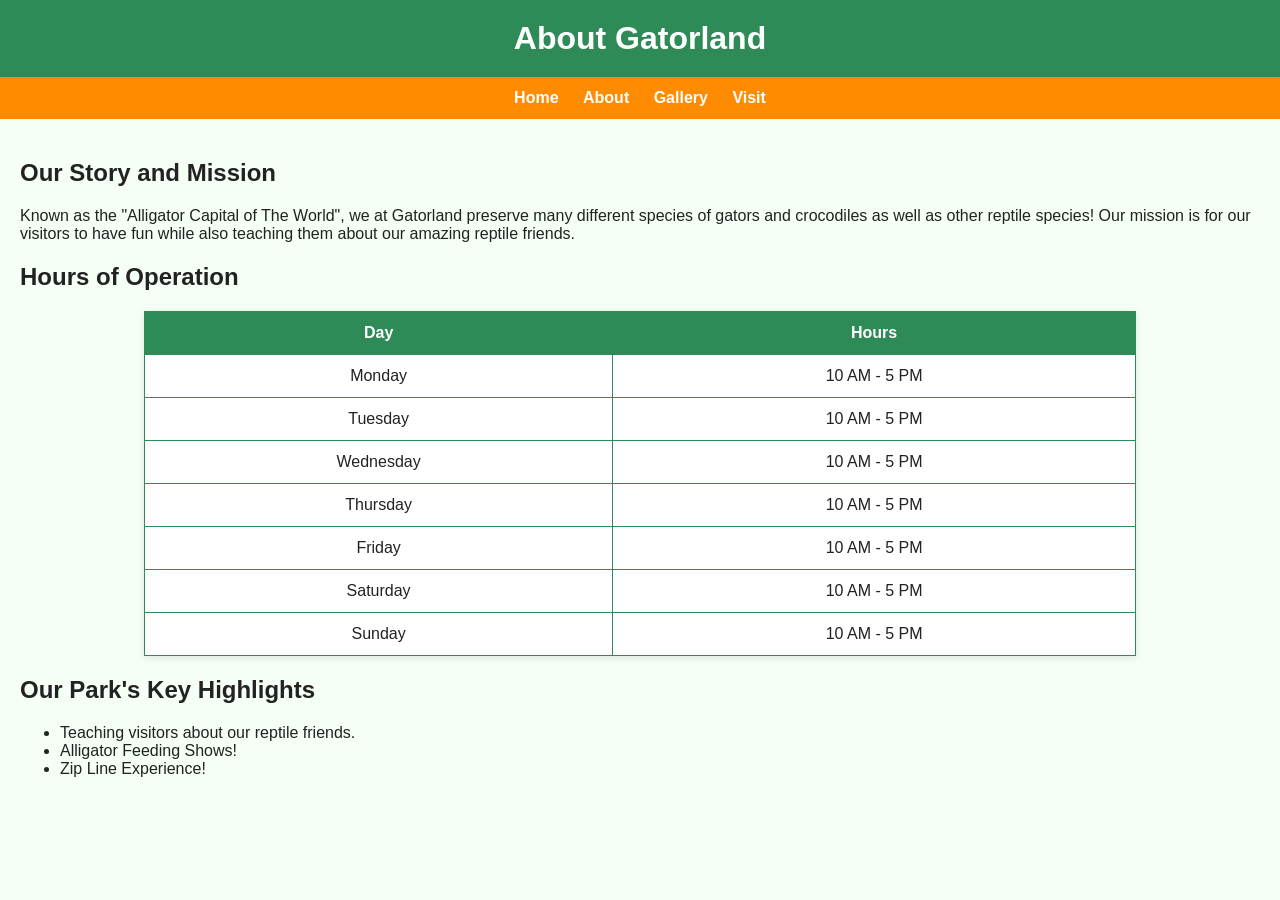
<file: about.html>
<!DOCTYPE html>
<html lang="en">
<head>
<meta charset="UTF-8">
<meta name="viewport" content="width=device-width, initial-scale=1.0">
<title>About</title>
<link rel="stylesheet" href="styles.css">
</head>


<body>


<header>
    <h1>About Gatorland</h1>
</header>


<nav>
    <a href="index.html">Home</a>
    <a href="about.html">About</a>
    <a href="gallery.html">Gallery</a>
    <a href="visit.html">Visit</a>
</nav>


<section>
    <h2>Our Story and Mission</h2>
    <p>Known as the "Alligator Capital of The World", we at Gatorland preserve many different species of gators and crocodiles as well as other reptile species! Our mission is for our visitors to have fun while also teaching them about our amazing reptile friends.</p>
   
   
<h2>Hours of Operation</h2>
<table>
    <tr>
        <th>Day</th>
        <th>Hours</th>
    </tr>
    <tr><td>Monday</td><td>10 AM - 5 PM</td></tr>
    <tr><td>Tuesday</td><td>10 AM - 5 PM</td></tr>
    <tr><td>Wednesday</td><td>10 AM - 5 PM</td></tr>
    <tr><td>Thursday</td><td>10 AM - 5 PM</td></tr>
    <tr><td>Friday</td><td>10 AM - 5 PM</td></tr>
    <tr><td>Saturday</td><td>10 AM - 5 PM</td></tr>
    <tr><td>Sunday</td><td>10 AM - 5 PM</td></tr>
</table>
    <h2>Our Park's Key Highlights</h2>
    <ul>
        <li>Teaching visitors about our reptile friends.</li>
        <li>Alligator Feeding Shows!</li>
        <li>Zip Line Experience!</li>
    </ul>
</section>


</body>
</html>
</file>
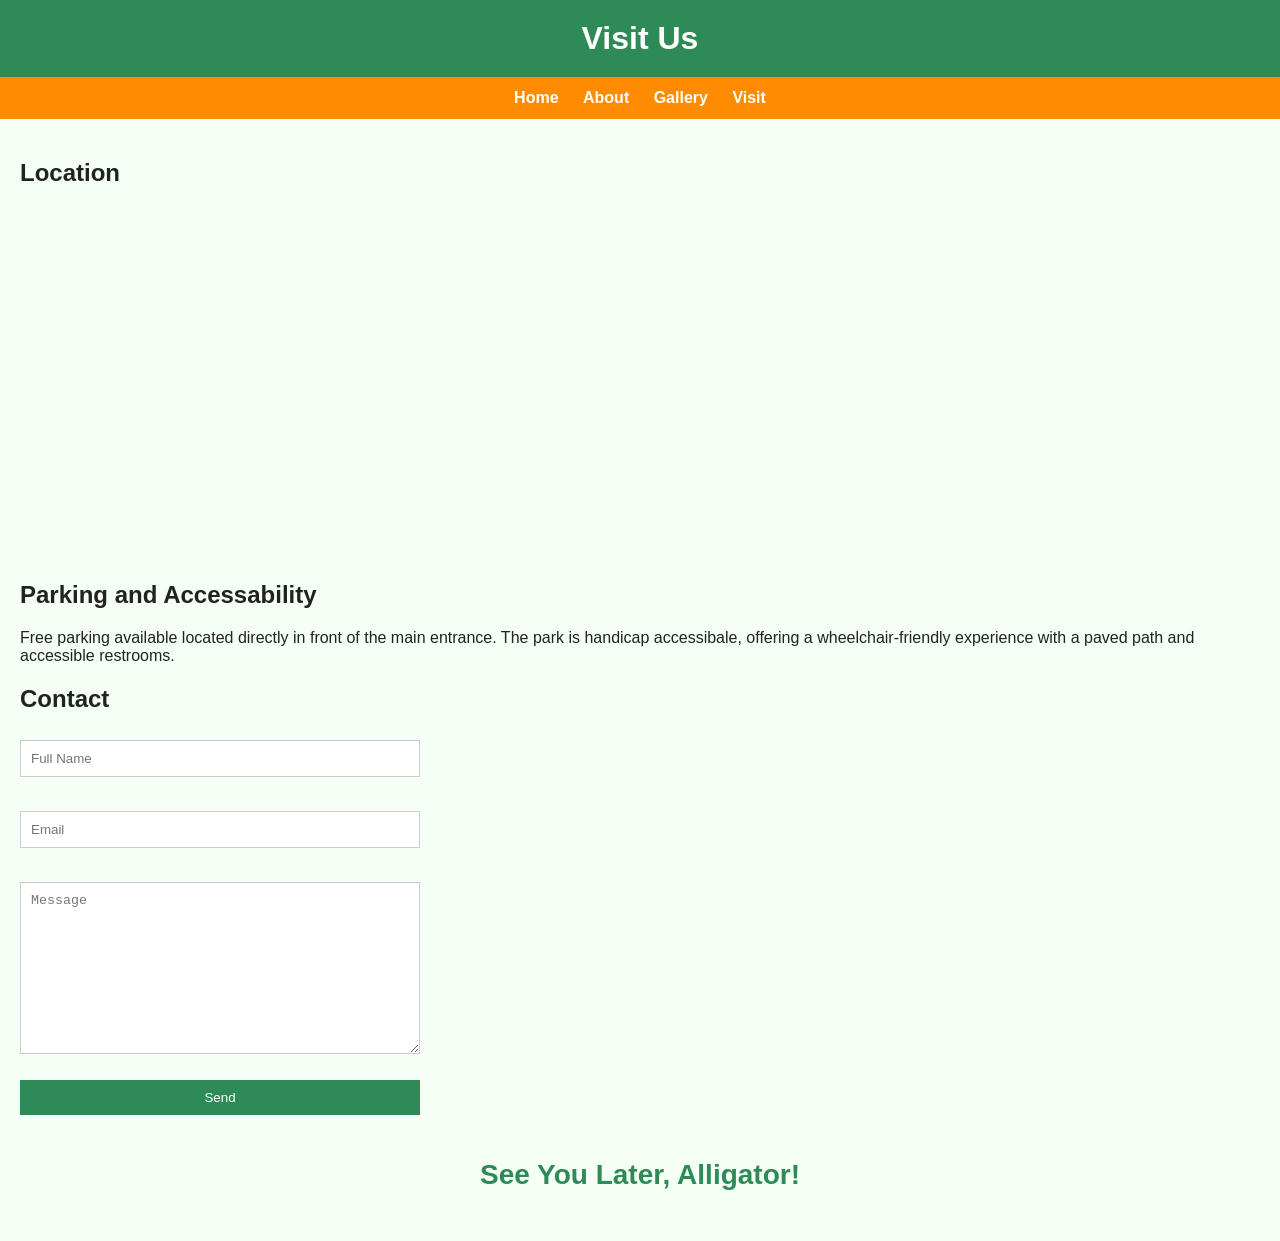
<file: visit.html>
<!DOCTYPE html>
<html lang="en">
<head>
<meta charset="UTF-8">
<meta name="viewport" content="width=device-width, initial-scale=1.0">
<title>Visit</title>
<link rel="stylesheet" href="styles.css">
</head>

<body>

<header>
    <h1>Visit Us</h1>
</header>


<nav>
    <a href="index.html">Home</a>
    <a href="about.html">About</a>
    <a href="gallery.html">Gallery</a>
    <a href="visit.html">Visit</a>
</nav>


<section>
    <h2>Location</h2>
<div class="map-container">
    <iframe
        src="https://www.google.com/maps?q=Gatorland+Orlando&output=embed"
        width="100%"
        height="350"
        style="border:0;"
        loading="lazy"
        allowfullscreen>
    </iframe>
</div>
    <h2>Parking and Accessability</h2>
    <p>Free parking available located directly in front of the main entrance. The park is handicap accessibale, offering a wheelchair-friendly experience with a paved path and accessible restrooms. </p>


    <h2>Contact</h2>
    <form>
        <input type="text" placeholder="Full Name"><br>
        <input type="email" placeholder="Email"><br>
        <textarea placeholder="Message"></textarea><br>
        <button>Send</button>
    </form>


<div class="visit-slogan">
        <h2>See You Later, Alligator!</h2>
    </div>


</div>
</section>


</body>
</html>
</file>
<file: styles.css>
body {
    font-family: Arial, sans-serif;
    margin: 0;
    background-color: #f5fff5;
    color: #222;
}

header {
    background-color: #2e8b57;
    color: white;
    text-align: center;
    padding: 20px;
}

header h1 {
    margin: 0;
}

header p {
    margin-top: 5px;
    font-style: italic;
}

nav {
    background-color: #ff8c00;
    text-align: center;
    padding: 12px;
}

nav a {
    color: white;
    text-decoration: none;
    margin: 10px;
    font-weight: bold;
}

nav a:hover {
    text-decoration: underline;
}

.hero {
    position: relative;
    text-align: center;
}

.hero img {
    width: 100%;
    height: auto;
    display: block;
}

.hero-text {
    position: absolute;
    top: 50%;
    left: 50%;
    transform: translate(-50%, -50%);
    color: white;
    background: rgba(0,0,0,0.4);
    padding: 20px;
    border-radius: 10px;
}

section {
    padding: 20px;
}

table {
    width: 80%;
    margin: 20px auto;
    border-collapse: collapse;
    background: white;
    box-shadow: 0 2px 8px rgba(0,0,0,0.1);
}

table, th, td {
    border: 1px solid #2e8b57;
}

th {
    background-color: #2e8b57;
    color: white;
    padding: 12px;
    text-align: center;
}

td {
    padding: 12px;
    text-align: center;
}

.grid-gallery {
    display: grid;
    grid-template-columns: repeat(auto-fit, minmax(220px, 1fr));
    gap: 20px;
    padding: 20px;
}

.grid-item {
    background: white;
    border: 2px solid #ff8c00;
    border-radius: 10px;
    overflow: hidden;
    text-align: center;
    box-shadow: 0 3px 10px rgba(0,0,0,0.1);

    transition: transform 0.3s ease, box-shadow 0.3s ease;
}

.grid-item:hover {
    transform: translateY(-10px);
    box-shadow: 0 10px 20px rgba(0,0,0,0.2);
}

.grid-item img {
    width: 100%;
    height: 180px;
    object-fit: cover;
}

.grid-item h3 {
    color: #2e8b57;
    margin: 10px 0 5px;
}

.grid-item p {
    padding: 0 10px 15px;
    font-size: 14px;
}

form {
    width: 100%;
    max-width: 400px;
    display: flex;
    flex-direction: column;
    margin: 0;
    text-align: left;
}

input, textarea {
    margin: 8px 0;
    padding: 10px;
    border: 1px solid #ccc;
}

textarea {
    height: 150px;
    resize: vertical;
}

button {
    background-color: #2e8b57;
    color: white;
    border: none;
    padding: 10px;
    cursor: pointer;
}

button:hover {
    background-color: #ff8c00;
}

.visit-container {
    display: flex;
    justify-content: space-between;
    align-items: flex-start;
    gap: 40px;
    padding: 20px;
}

.visit-container form {
    max-width: 400px;
}

.visit-slogan {
    flex: 1;
    text-align: center;
    padding: 20px;
    color: #2e8b57;
}

.visit-slogan h2 {
    font-size: 28px;
    margin-bottom: 10px;
}

.visit-slogan p {
    font-size: 18px;
    color: #ff8c00;
    font-style: italic;
}

footer {
    background-color: #2e8b57;
    color: white;
    text-align: center;
    padding: 10px;
    margin-top: 20px;
}

@media (max-width: 600px) {
    .grid-gallery {
        grid-template-columns: 1fr;
    }

    table {
        width: 95%;
    }

    .visit-container {
        flex-direction: column;
        text-align: center;
    }
}
</file>
